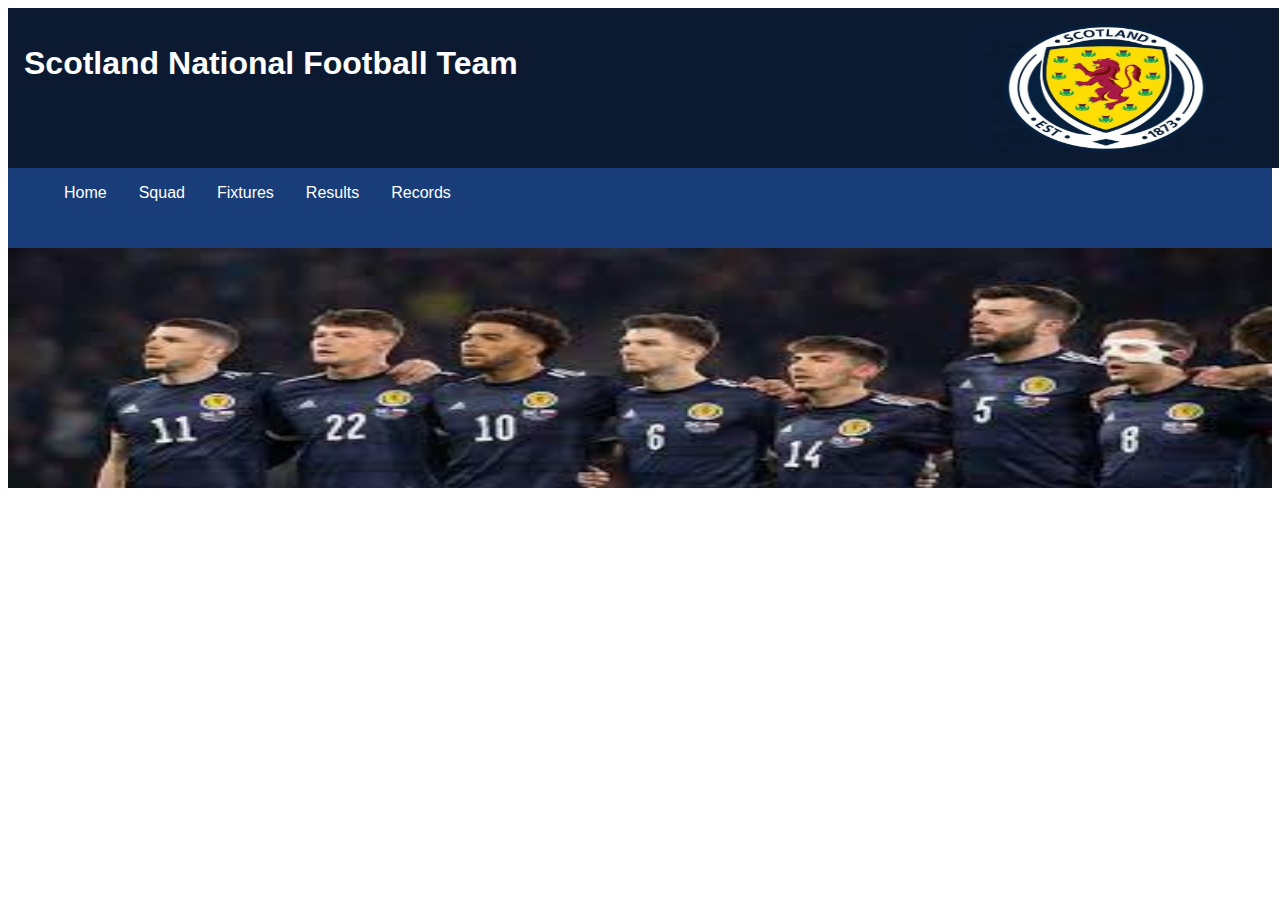
<file: scotland.html>
<!DOCTYPE html>
<html lang="en">
<head>
    <meta charset="UTF-8">
    <meta http-equiv="X-UA-Compatible" content="IE=edge">
    <meta name="viewport" content="width=device-width, initial-scale=1.0">
    <link rel="stylesheet" href="scotlandstyle.css">
    <title>Scotland National Stats</title>
</head>
<body>
    <header>
        <div class="header">
            <h1>Scotland National Football Team</h1>
            <img src="Hampden - Scotland Badge (1).webp" rel="Scotland Badge">
        </div>
        
    </header>
    <nav class="navigation">
        <ul>
            <li>
                <a href="">Home</a>
            </li>
            <li>
                <a href="">Squad</a>
            </li>
            <li>
                <a href="">Fixtures</a>
            </li>
            <li>
                <a href="">Results</a>
            </li>
            <li>
                <a href="">Records</a>
            </li>
        </ul>
    </nav>
    <main>
        <article>
            <div class="squad-img">
                <img src="ScotlandSquad1.jpeg" rel="Scotland Squad">
            </div>
        </article>
    </main>
</body>
</html>
</file>
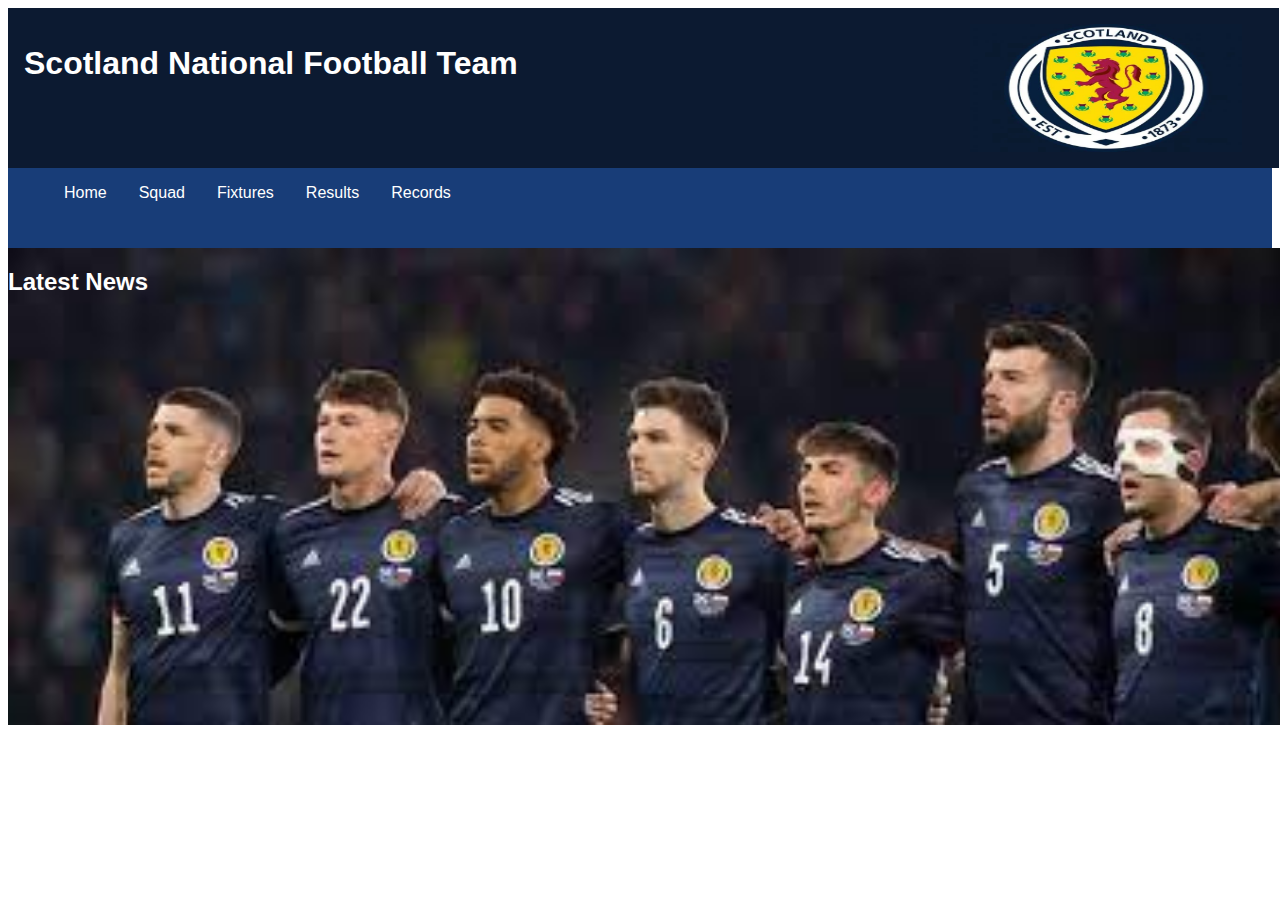
<file: scotland_website/scotland.html>
<!DOCTYPE html>
<html lang="en">
<head>
    <meta charset="UTF-8">
    <meta http-equiv="X-UA-Compatible" content="IE=edge">
    <meta name="viewport" content="width=device-width, initial-scale=1.0">
    <link rel="stylesheet" href="scotlandstyle.css">
    <title>Scotland National Stats</title>
</head>
<body>
    <header>
        <div class="header">
            <h1>Scotland National Football Team</h1>
            <img src="Hampden - Scotland Badge (1).webp" rel="Scotland Badge">
        </div>
        
    </header>
    <nav class="navigation">
        <ul>
            <li>
                <a href="">Home</a>
            </li>
            <li>
                <a href="">Squad</a>
            </li>
            <li>
                <a href="">Fixtures</a>
            </li>
            <li>
                <a href="">Results</a>
            </li>
            <li>
                <a href="">Records</a>
            </li>
        </ul>
    </nav>
    <main>
        <article>
            <div class="squad-img">
                <img src="ScotlandSquad1.jpeg" rel="Scotland Squad">
                <div class="text-block">
                    <h2>Latest News</h2>
                </div>
            </div>
        </article>
    </main>
</body>
</html>
</file>
<file: scotlandstyle.css>
body{
    font-family: 'Lora', 'Oxygen', sans-serif
}
.header{
    display: flex;
    padding: 1rem;
    background-color: #0C1A31;
    color: #fff;
    width: 98%;
    height: 8rem;
   
}
body header div img{
    height:8rem;
    width:17rem;
    position: absolute;
    right: 3%;
   
}
.navigation {
    background-color: #183d78;
    height: 5rem;
    width: 100%;
    display:flex;
    justify-content:left;
    
}
.navigation ul{
    display: flex;
    list-style: none;
}
.navigation ul li a{
    color: #fff;
    padding: 1rem;
    text-decoration: none;
    justify-content: center;
}
.squad-img{
    display: flex;
    justify-content: center;
    height: 15rem;
}
.squad-img img{
    width:100%;
}
</file>
<file: scotland_website/scotlandstyle.css>
body{
    font-family: 'Lora', 'Oxygen', sans-serif
}
.header{
    display: flex;
    padding: 1rem;
    background-color: #0C1A31;
    color: #fff;
    width: 98%;
    height: 8rem;
   
}
body header div img{
    height:8rem;
    width:17rem;
    position: absolute;
    right: 3%;
   
}
.navigation {
    background-color: #183d78;
    height: 5rem;
    width: 100%;
    display:flex;
    justify-content:left;
    
}
.navigation ul{
    display: flex;
    list-style: none;
}
.navigation ul li a{
    color: #fff;
    padding: 1rem;
    text-decoration: none;
    justify-content: center;
}
.squad-img img{
position: absolute;
width: 100%;
}

.text-block{
position: absolute;
color: #fff;

}
</file>
